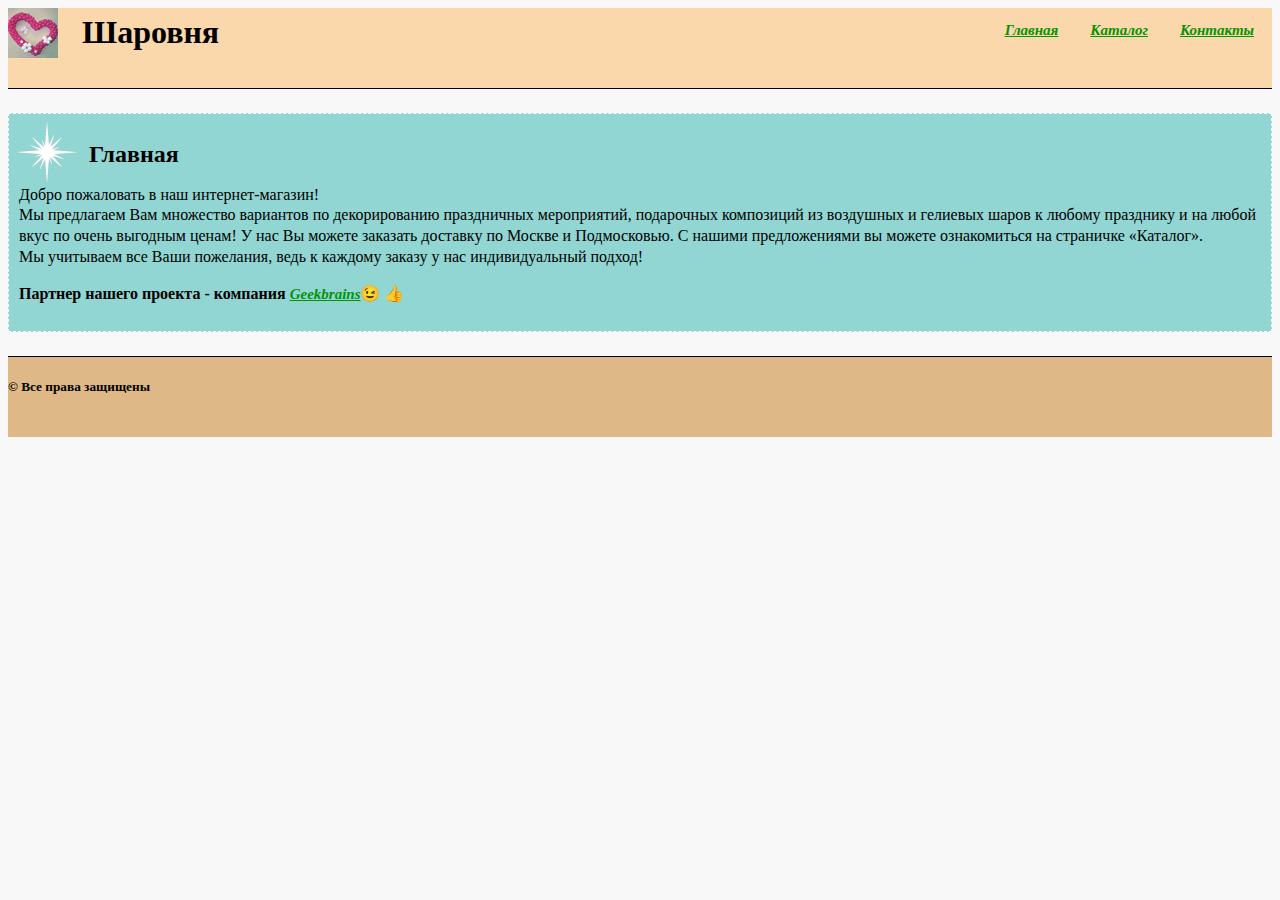
<file: index.html>
<!DOCTYPE html>
<html lang="ru">
<head>
  <meta charset="UTF-8">
  <link rel="stylesheet" href="styles.css">
  <link type="image/x-icon" rel="shorcut icon" href="img-geek/icon.gif">
  <title>Главная - Шaровня</title>
</head>
<body>
  <div class="container">
  <div class="header">
    <ul class="menu">
      <li><a href="#">Главная</a></li>
      <li><a href="Catalog/catalog.html">Каталог</a></li>
      <li><a href="contacts.html">Контакты</a></li>
    </ul>
    <img src="img-geek/logo.gif" alt="logo">
    <h1>Шaровня</h1>
  </div>
  </div>
  <div class="special">
    <h2 id="glavnaya">Главная</h2>
    <p>Добро пожаловать в наш интернет-магазин!<br>
      Мы предлагаем Вам множество вариантов по декорированию праздничных мероприятий,
      подарочных композиций из воздушных и гелиевых шаров к любому празднику и на любой вкус по очень выгодным ценам!
      У нас Вы можете заказать доставку по Москве и Подмосковью.
      С нашими предложениями вы можете ознакомиться на страничке «Каталог».<br>
      Мы учитываем все Ваши пожелания, ведь к каждому заказу у нас индивидуальный подход!
    </p>
    <p>
      <strong>Партнер нашего проекта - компания</strong> 
      <a href="https://geekbrains.ru" target="_blank">Geekbrains</a>&#128521; &#128077;
    </p>
  </div>
  <div class="footer">
    <h5>&#169; Все права защищены</h5>
  </div>

  
  
</body>
</html>
</file>
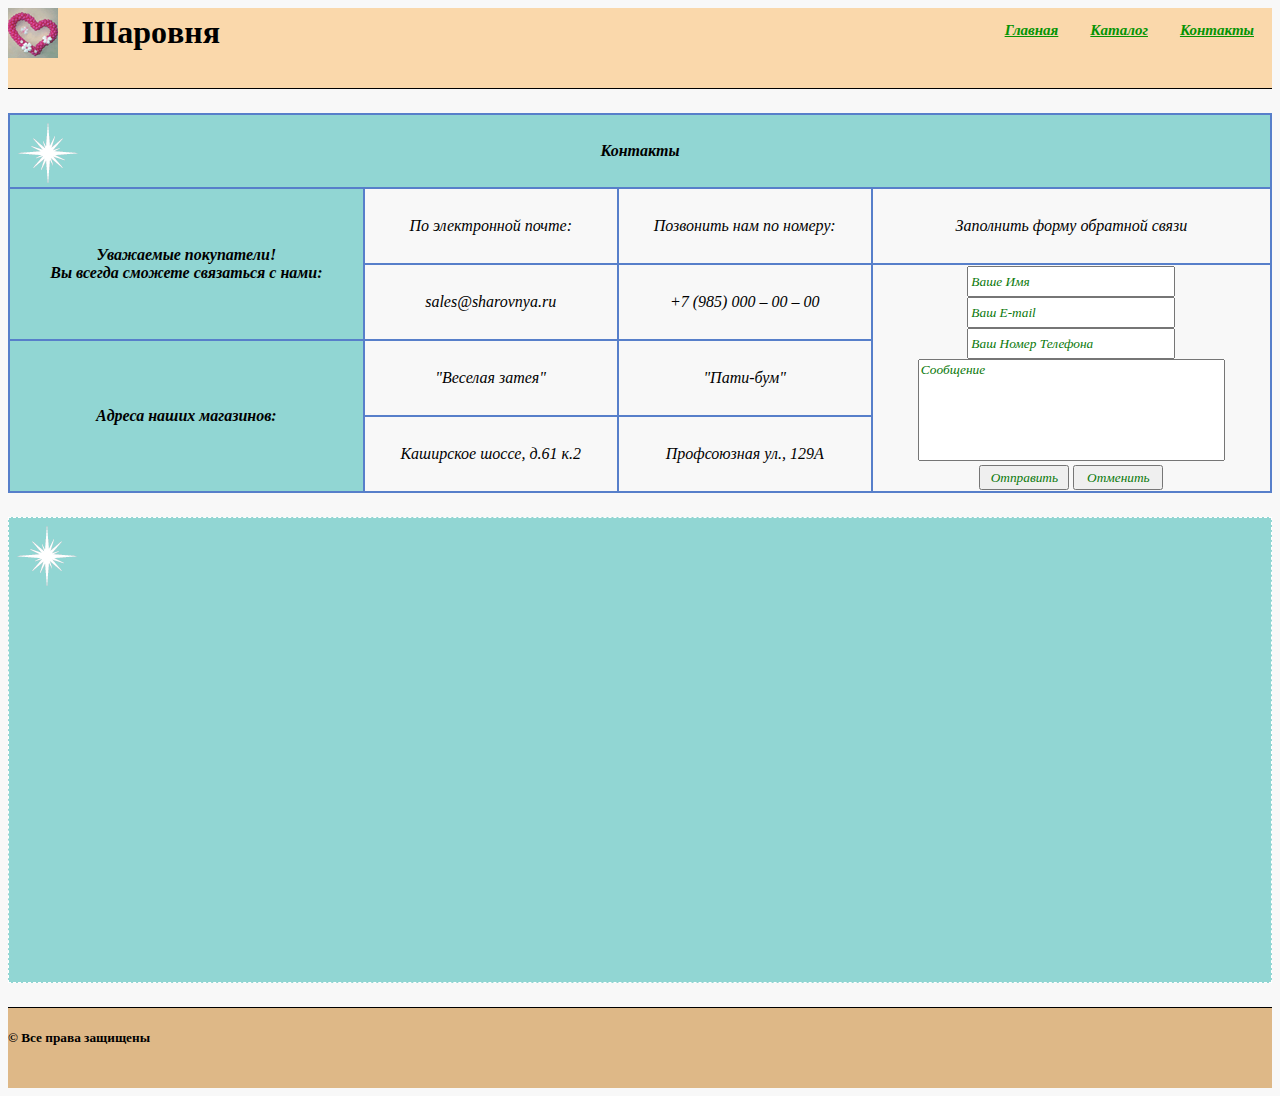
<file: contacts.html>
<!DOCTYPE html>
<html lang="ru">
<head>
  <meta charset="UTF-8">
  <link rel="stylesheet" href="styles.css">
  <link type="image/x-icon" rel="shorcut icon" href="img-geek/icon.gif">
  <title>Контакты - Шарoвня</title>
</head>
<body>
  <div class="header">
    <ul class="menu">
      <li><a href="index.html">Главная</a></li>
      <li><a href="Catalog/catalog.html">Каталог</a></li>
      <li><a href="#">Контакты</a></li>
    </ul>
    <img src="img-geek/logo.gif" alt="logo">
    <h1>Шарoвня</h1>
  </div>
  <table class="contacts">
    <tr>
      <th colspan="5" id="first">Контакты</th>
    </tr>
    <tr>
      <th rowspan="2">Уважаемые покупатели!<br>Вы всегда сможете связаться с нами:</th>
      <td>По электронной почте:</td>
      <td>Позвонить нам по номеру:</td>
      <td colspan="2">Заполнить форму обратной связи</td>
    </tr>
    <tr>
      <td>sales@sharovnya.ru</td>
      <td>+7 (985) 000 – 00 – 00</td>
      <td rowspan="3" colspan="2">
        <form action="#">
          <input type="text" placeholder="Ваше имя"><br>
          <input type="email" placeholder="Ваш E-mail"><br> <!--атрибут required можно вставить дополнительно
          чтобы не допустить пустого поля адреса (в случае, если есть наименование поля ввода, которое будет со звездочкой
          как обязательное поле ввода)-->
          <input type="text" placeholder="Ваш номер телефона"><br>
          <textarea name="Сообщение" rows="6" cols="40" placeholder="Сообщение"></textarea><br>
          <input type="submit" value="Отправить"> <input type="reset" value="Отменить">
        </form>
      </td>
    </tr>
    <tr>
      <th rowspan="2">Адреса наших магазинов:</th>
      <td>"Веселая затея"</td>
      <td>"Пати-бум"</td>
    </tr>
    <tr>
      <td>Каширское шоссе, д.61 к.2</td>
      <td>Профсоюзная ул., 129А</td>
      </tr>
  </table>
  <div class="center special">
    <iframe src="https://yandex.ru/map-widget/v1/?um=constructor%3Ad1e86588216b785ead436506df6a3c99421f790d11b1ff5d7d3bf2ed1918ef84&amp;source=constructor" width="500" height="400" frameborder="0"></iframe>
  </div>
  <div class="footer">
    <h5>&#169; Все права защищены</h5>
  </div>
</body>
</html>
</file>
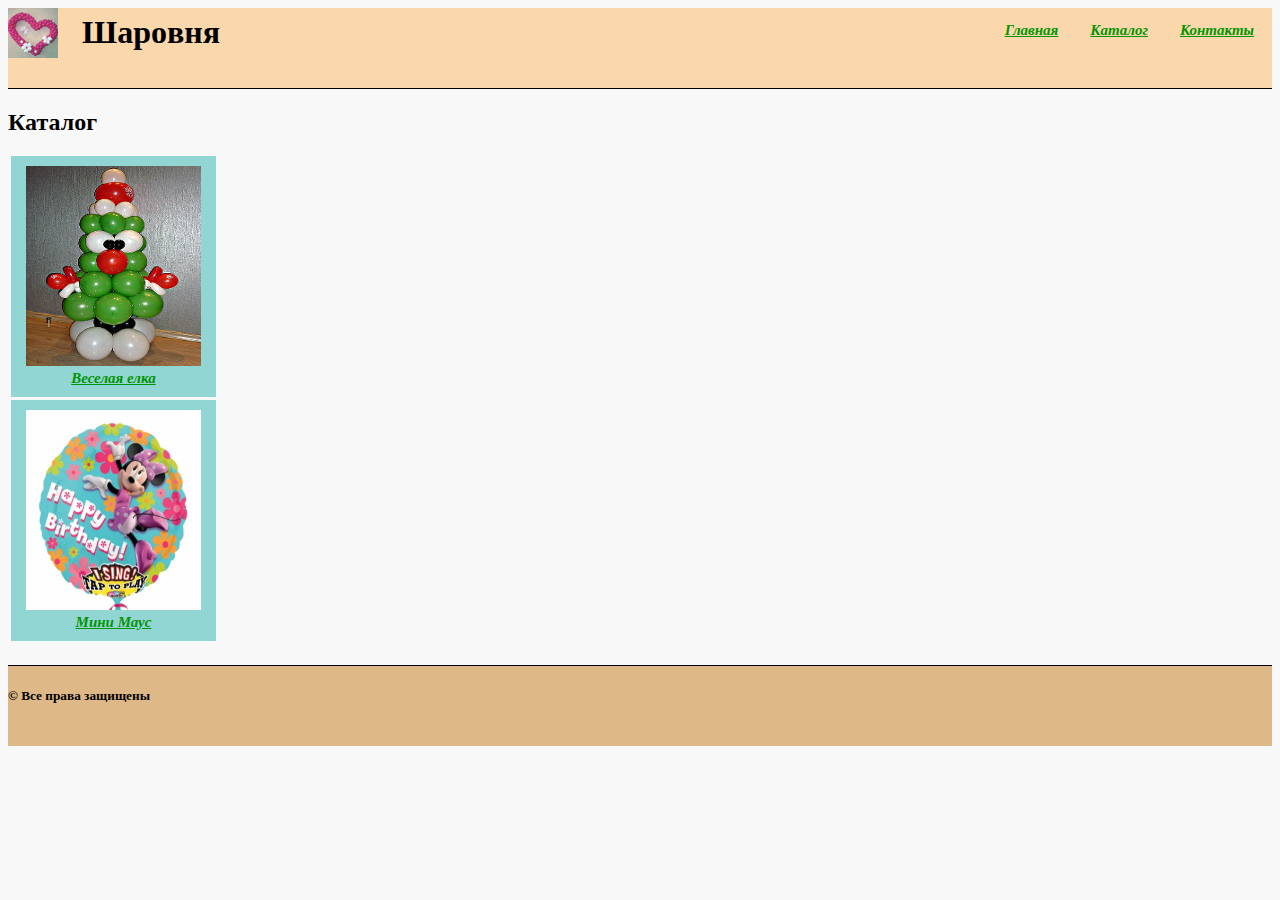
<file: Catalog/catalog.html>
<!DOCTYPE html>
<html lang="ru">
<head>
  <meta charset="UTF-8">
  <link rel="stylesheet" href="../styles.css">
  <link type="image/x-icon" rel="shorcut icon" href="../img-geek/icon.gif">
  <title>Каталог - Шарoвня</title>
</head>
<body>
  <div class="header">
    <ul class="menu">
      <li><a href="../index.html">Главная</a></li>
      <li><a href="#">Каталог</a></li>
      <li><a href="../contacts.html">Контакты</a></li>
    </ul>
    <img src="../img-geek/logo.gif" alt="logo">
    <h1>Шарoвня</h1>
  </div>
  <h2>Каталог</h2>
  <a href="elka.html">
    <figure> <!--блочный элемент <figure>, чтобы пометить фотографию в документе-->
      <img src="../img-geek/Elka.jpg" width="175px" height="200px" alt="Веселая елка">
      <!--Тег <figcaption> определяет подпись для элемента <figure>-->
      <figcaption>Веселая елка</figcaption>
    </figure>
  </a>
  <a href="mini.html">
    <figure>
      <img src="../img-geek/Mini.jpg" width="175px" height="200px" alt="Мини Маус">
      <figcaption>Мини Маус</figcaption>
    </figure>
  </a>
  <div class="footer">
    <h5>&#169; Все права защищены</h5>
  </div>
</body>
</html>
</file>
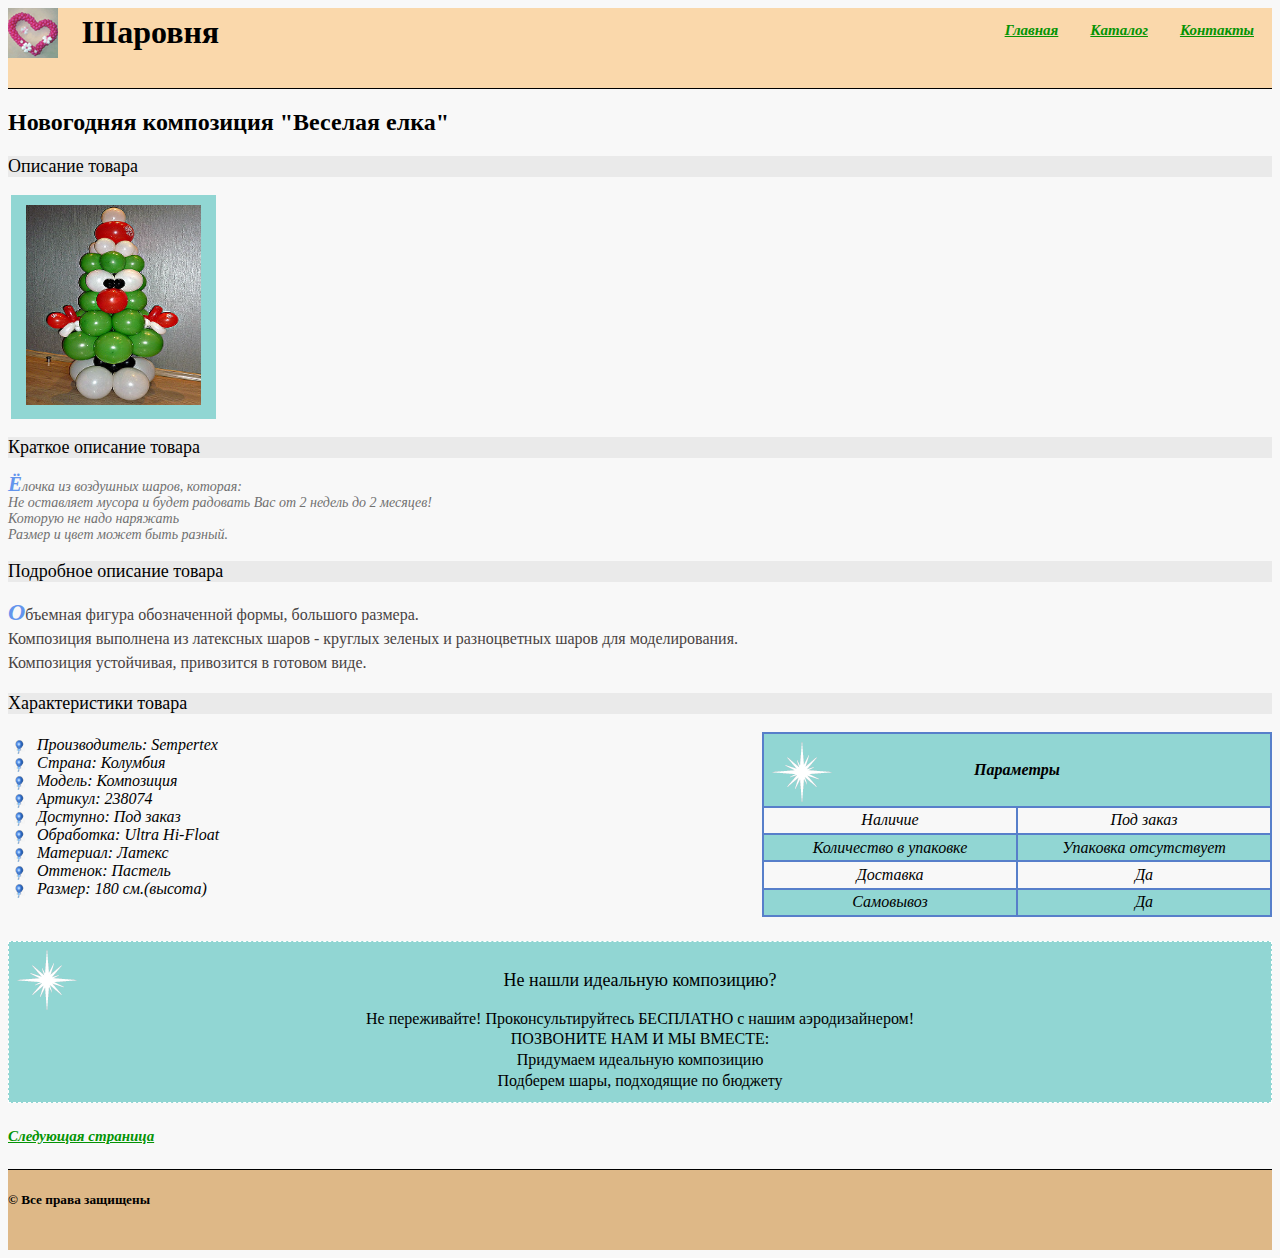
<file: Catalog/elka.html>
<!DOCTYPE html>
<html lang="ru">
  <head>
    <meta charset="UTF-8">
    <link rel="stylesheet" href="../styles.css">
    <link type="image/x-icon" rel="shorcut icon" href="../img-geek/icon.gif">
    <title>Новогодняя композиция "Веселая елка" - Шаровня</title>
  </head>
  <body>
    <div class="header">
      <ul class="menu">
        <li><a href="../index.html">Главная</a></li>
        <li><a href="catalog.html">Каталог</a></li>
        <li><a href="../contacts.html">Контакты</a></li>
      </ul>
      <img src="../img-geek/logo.gif" alt="logo">
      <h1>Шаровня</h1>
    </div>
    <h2>Новогодняя композиция "Веселая елка"</h2>
    <h3>Описание товара</h3>
    <p class="img">
      <a href="../img-geek/Elka.jpg" target="_blank">
        <img src="../img-geek/Elka.jpg" width="175px" height="200px" alt="Веселая елка">
      </a>
    </p>
    <h3>Краткое описание товара</h3>
    <p class="short">
      Ёлочка из воздушных шаров, которая:<br>
      Не оставляет мусора и будет радовать Вас от 2 недель до 2 месяцев!<br>
      Которую не надо наряжать<br>
      Размер и цвет может быть разный.
    <h3>Подробное описание товара</h3>
    <p class="long">
      Объемная фигура обозначенной формы, большого размера.<br> 
      Композиция выполнена из латексных шаров - круглых зеленых и разноцветных шаров для моделирования.<br>
      Композиция устойчивая, привозится в готовом виде.
    </p>
    <h3>Характеристики товара</h3>
    <div class="box">
      <ul class="description">
        <li>Производитель: Sempertex</li>
        <li>Страна: Колумбия</li>
        <li>Модель: Композиция</li>
        <li>Артикул: 238074</li>
        <li>Доступно: Под заказ</li>
        <li>Обработка: Ultra Hi-Float</li>
        <li>Материал: Латекс</li>
        <li>Оттенок: Пастель</li>
        <li>Размер: 180 см.(высота)</li>
      </ul>
      <table>
        <tr>
          <th colspan="2" id="first">Параметры</th>
        </tr>
        <tr>
          <td>Наличие</td>
          <td>Под заказ</td>
        </tr>
        <tr>
          <td>Количество в упаковке</td>
          <td>Упаковка отсутствует</td>
        </tr>
        <tr>
          <td>Доставка</td>
          <td>Да</td>
        </tr>
        <tr>
          <td>Самовывоз</td>
          <td>Да</td>
        </tr>
      </table>
    </div>
    <div class="center special">
      <h3 class="center">Не нашли идеальную композицию?</h3>
      Не переживайте! Проконсультируйтесь БЕСПЛАТНО с нашим аэродизайнером!<br>
      ПОЗВОНИТЕ НАМ И МЫ ВМЕСТЕ:<br>
      Придумаем идеальную композицию<br>
      Подберем шары, подходящие по бюджету<br>
    </div>
    <a href="mini.html">Следующая страница</a> 
    <div class="footer">
      <h5>&#169; Все права защищены</h5>
    </div>
  </body>
</html>
</file>
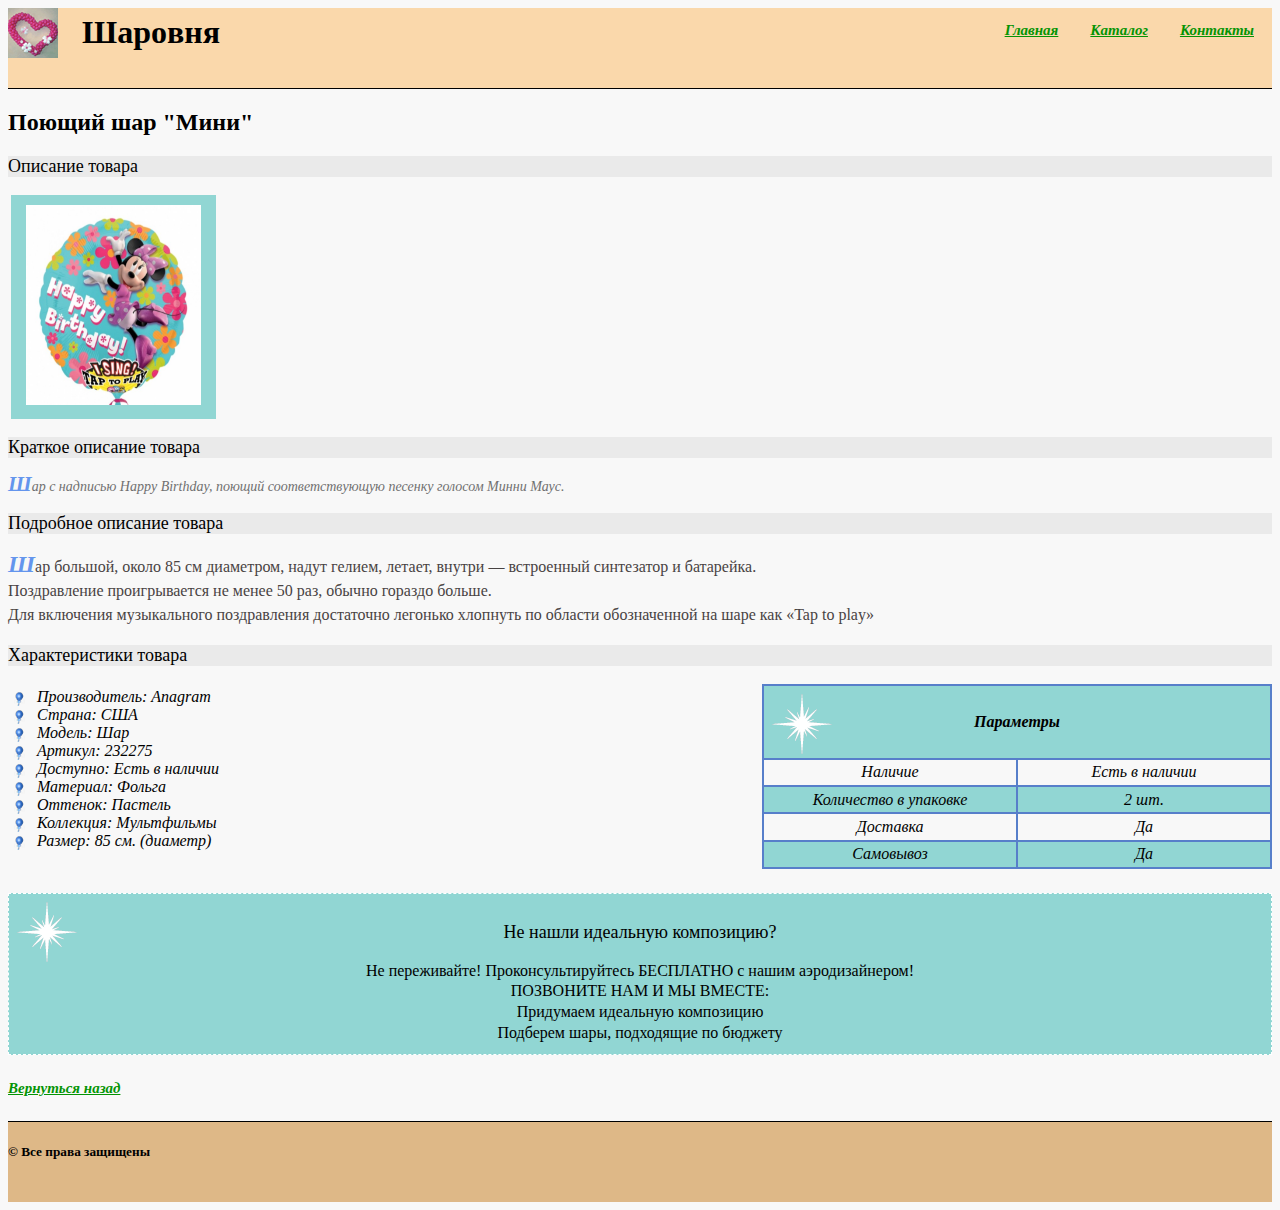
<file: Catalog/mini.html>
<!DOCTYPE html>
<html lang="ru">
<head>
  <meta charset="UTF-8">
  <link rel="stylesheet" href="../styles.css">
  <link type="image/x-icon" rel="shorcut icon" href="../img-geek/icon.gif">
  <title>Поющий шар "Мини" - Шарoвня</title>
</head>
<body>
  <div class="header">
    <ul class="menu">
      <li><a href="../index.html">Главная</a></li>
      <li><a href="catalog.html">Каталог</a></li>
      <li><a href="../contacts.html">Контакты</a></li>
    </ul>
    <img src="../img-geek/logo.gif" alt="logo">
    <h1>Шарoвня</h1>
  </div>
  <h2>Поющий шар "Мини"</h2>
  <h3>Описание товара</h3>
  <p class="img">
    <a href="../img-geek/Mini.jpg" target="_blank">
      <img src="../img-geek/Mini.jpg" width="175px" height="200px" alt="Мини Маус">
    </a>
  </p>
  <h3>Краткое описание товара</h3>
  <p class="short">
    Шар с надписью Happy Birthday, поющий соответствующую песенку голосом Минни Маус.
  <h3>Подробное описание товара</h3>
  <p class="long">
    Шар большой, около 85 см диаметром, надут гелием, летает,
    внутри — встроенный синтезатор и батарейка.<br>
    Поздравление проигрывается не менее 50 раз, обычно гораздо больше.<br>
    Для включения музыкального поздравления достаточно легонько хлопнуть
    по области обозначенной на шаре как «Tap to play»
  </p>
  <h3>Характеристики товара</h3>
  <div class="box">
    <ul class="description">
      <li>Производитель: Anagram</li>
      <li>Страна: США</li>
      <li>Модель: Шар</li>
      <li>Артикул: 232275</li>
      <li>Доступно: Есть в наличии</li>
      <li>Материал: Фольга</li>
      <li>Оттенок: Пастель</li>
      <li>Коллекция: Мультфильмы</li>
      <li>Размер: 85 см. (диаметр)</li>
    </ul>
    <table>
      <tr>
        <th colspan="2" id="first">Параметры</th>
      </tr>
      <tr>
        <td>Наличие</td>
        <td>Есть в наличии</td>
      </tr>
      <tr>
        <td>Количество в упаковке</td>
        <td>2 шт.</td>
      </tr>
      <tr>
        <td>Доставка</td>
        <td>Да</td>
      </tr>
      <tr>
        <td>Самовывоз</td>
        <td>Да</td>
      </tr>
    </table>
  </div>
  <div class="center special">
    <h3 class="center">Не нашли идеальную композицию?</h3>
    Не переживайте! Проконсультируйтесь БЕСПЛАТНО с нашим аэродизайнером!<br>
    ПОЗВОНИТЕ НАМ И МЫ ВМЕСТЕ:<br>
    Придумаем идеальную композицию<br>
    Подберем шары, подходящие по бюджету<br>
  </div>
    <a href="elka.html">Вернуться назад</a><br>
  <div class="footer">
    <h5>&#169; Все права защищены</h5>
  </div>
    
</body>
</html>
</file>
<file: styles.css>
body {
  background-color: #f8f8f8;
}

iframe {
  margin-top: 2em;
  margin-bottom: 2em;
  width: 91%;
  height: 374px;
}

ul > li {
  list-style-type: none;
}

ul {
  padding: 3px;
  margin: 1px;
}

ol {
  padding: 0px 15px;
}

.img, figure {
  background-color: rgb(145, 214, 211);
  width: 185px;
  padding: 10px;
  margin: 3px;
  text-align: center;
}

.img:hover, figure:hover {
  background-color: #f8f8f8;
}

.description li {
  font-family: Georgia, "Times New Roman", Times, serif;
  font-style: italic;
  font-size: 16px;
  background: url(img-geek/Blue1.png) no-repeat left bottom;
  padding: 0px 25px;
}

.menu {
  float: right;
  margin-top: 10px;
}

.menu li {
  display: inline;
}
.menu li a {
  margin: 0 14px; /*резервируем место под картинку, которая появится при наведении мыши*/
}
.menu li a:hover {
  color: rgb(170, 68, 68);
  margin-left: 0px; /*при наведении отменяем резерв, на которое помещается картинка. Таким образом пункты меню
  не смещаются при появлении картинки*/
}

.menu li a:hover:before {
  content: url(img-geek/Blue1.png);
}

.center {
  text-align: center;
}

.special {
  background:rgb(145, 214, 211) url(img-geek/background.gif) no-repeat top left;
  border: white 1px dashed;
  line-height: 1.3em;
  padding: 10px;
  margin: 1.5em 0px;
}

.special h3 {
  background-color: transparent; /*прозрачный фон*/
}

.short {
  color: #707070;
  font-size: 14px;
  font-style: italic;
  line-height: 16px;
}

.short:first-letter, .long:first-letter {
  color: cornflowerblue;
  font-size: 1.5em;
  font-weight: bold;
  font-style: italic;
}

.long {
  color: #484343;
  font-size: 16px;
  font-weight: 400;
  line-height: 24px;
  text-align: left;
}

.box {
  display: flex;
  justify-content: space-between;/*раздвигаетэл-ты между собой*/
}

.contacts {
  text-align: center;
  font-family: Georgia, "Times New Roman", Times, serif;
  font-style: italic;
  width: 100%;
  margin: 1.5em 0px;
}

.contacts td {
  background-color: #f8f8f8;
  height: 4.5em;
}

.contacts th {
  background-color: rgb(145, 214, 211);
}

.container {
  width: 100%;
  margin: 0 auto; /*центрирование блока*/
  /*border: black 1px dashed;*/
  position: relative;
}

.header {
  border-bottom: solid 1px;
  margin-bottom: 1.5em;
  background-color: rgb(250, 216, 171);
  height: 80px;
  margin-bottom: 0px;
}

.footer {
  border-top: solid 1px;
  margin-top: 1.5em;
  height: 80px;
  background-color: burlywood;
}

#first  {
  background:rgb(145, 214, 211) url(img-geek/background.gif) no-repeat top left;
  height: 70px;
}

a {
  color: rgb(4, 148, 4);
  font-family: Georgia, "Times New Roman", Times, serif;
  font-style: italic;
  font-weight: bold;
  font-size: 15px;
}

h1 {
  display: inline;
  position: relative;
  bottom: 15px;
  left: 20px;
}

#glavnaya {
  margin-left: 70px;
}

h3 {
  color: black;
  font-size: 18px;
  font-weight: 400;
  background-color: #eaeaea;
}

textarea, form > input {
  font-family: Georgia, "Times New Roman", Times, serif;
  font-style: italic;
  text-transform: capitalize; /*При вводе текста в поля, каждое слово будет начинаться с большой буквы,
  даже если пользователь будет вводить с маленькой */
  resize: none; /*запрещает растягивать поле textarea*/
}

form > input {
  height: 25px;
  width: 200px;
}

input[type=email]:focus {
  color: black;
  background-color: rgb(145, 214, 211);
}

input[type=email] {
  text-transform: none;
}

input[type=text]:focus, textarea:focus {
  color: black;
  background-color: rgb(69, 245, 69);
}

input[type=submit], input[type=reset] { /*Обращение к атрибутам эл-та input*/
  height: 25px;
  width: 90px;
}

/*цвет текста в полях ввода для браузеров*/
input, input::-webkit-input-placeholder,
textarea, textarea::-webkit-input-placeholder {
  color: rgb(11, 121, 11);
}

table {
  border: 2px solid;
  height: 185px;
  text-align: center;
  font-family: Georgia, "Times New Roman", Times, serif;
  font-style: italic;
  border-collapse: collapse;/*убирает двойную рамку*/
}

table tr:nth-child(2n-1) {
  background-color: rgb(145, 214, 211);
}

td {
  border: 2px solid rgb(87, 127, 202);
  width: 250px;
}

th {
  text-align: center;
  height: 40px;
  border: 2px solid rgb(87, 127, 202);
}
</file>
